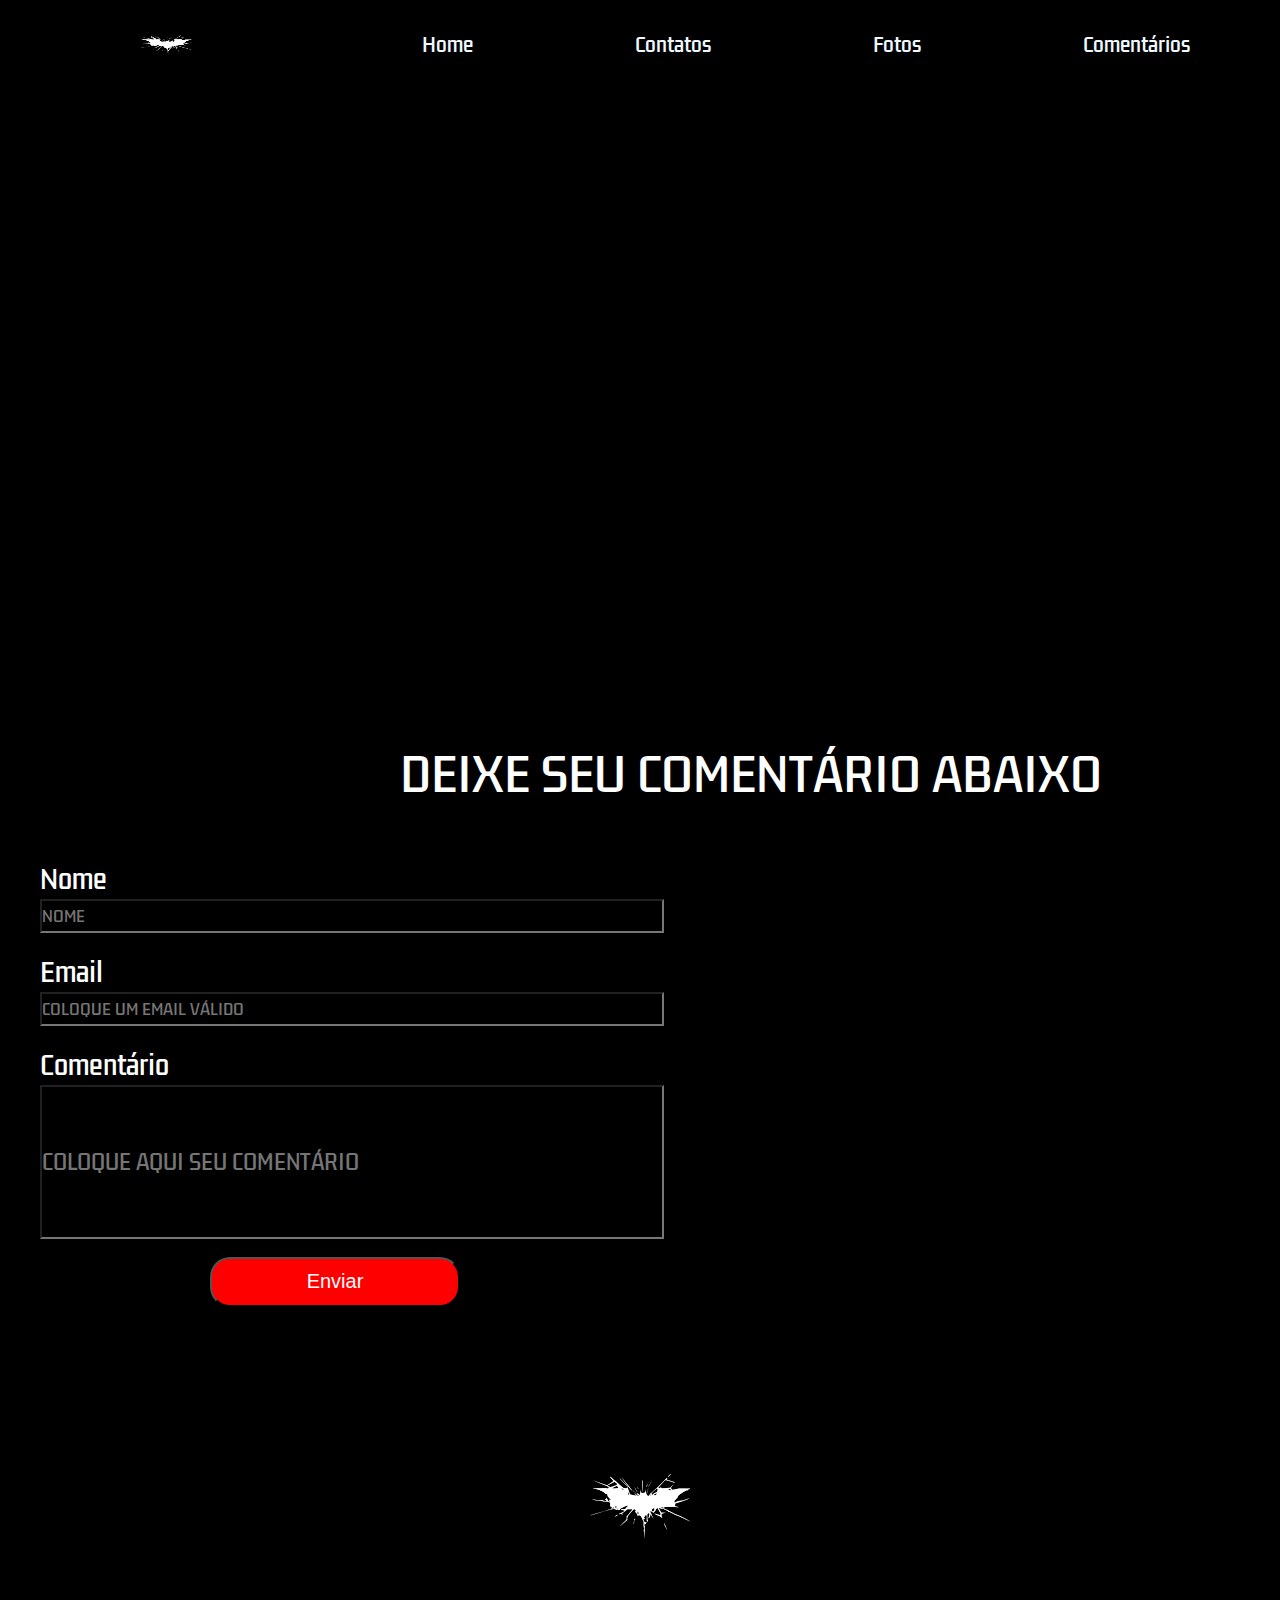
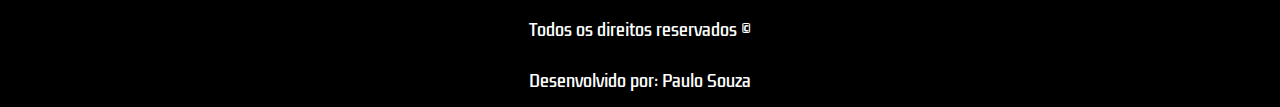
<file: Comentarios.html>
<!DOCTYPE html>
<html lang="en">
<head>
    <meta charset="UTF-8">
    <meta http-equiv="X-UA-Compatible" content="IE=edge">
    <meta name="viewport" content="width=device-width, initial-scale=1.0">
    <title>Comentário</title>
    <link rel="stylesheet" href="./Comentario.css">
</head>
<body>
    <header>
        <img id="Logo" src="./Logo3.png">
        <nav>
            <ul>
                <a href="./index.html">
                    <li>Home</li>
                </a>

                <a href="./Contatos.html">
                    <li>Contatos</li>
                </a>

                <a href="./Fotos.html">
                    <li>Fotos</li>
                </a>

                <a href="./Comentarios.html">
                    <li>Comentários</li>
                </a>

            </ul>
        </nav>
    </header>

    <div id="Banner"></div>
    <p>DEIXE SEU COMENTÁRIO ABAIXO</p>

    <form action="./Comentarios.html" id="Form">

        <label for="name">Nome</label>
        <input style="display: block" for="name" type="text" id="name" type="text" nome="Nome" placeholder="NOME">

        <label for="email">Email</label>
        <input style="display: block" id="email" type="email" name="E-mail" placeholder="COLOQUE UM EMAIL VÁLIDO">

        <label for="texto">Comentário</label>
        <input type="text" style="display: block" id="texto" name="Comentario" placeholder="COLOQUE AQUI SEU COMENTÁRIO">

        <button id="button">Enviar</button>
    </form>

    <footer>
        <img styles="object-fit: contain;" id="logo" src="./Logo3.png">
        <span>Todos os direitos reservados ©</span>
        <span>Desenvolvido por: Paulo Souza</span>

        <nav class="footer-navigation">
            <ul class="footer-list">
                <a href="./index.html">
                    <li>Home</li>
                </a>
                
                <a href="./Contatos.html">
                    <li>Contatos</li>
                </a>
    
                <a href="./Fotos.html">
                    <li>Fotos</li>
                </a>
    
                <a href="./Comentarios.html">
                    <li>Comentários</li>
                </a>
    
            </ul>
        </nav>
    </footer>

</body>
</html>
</file>
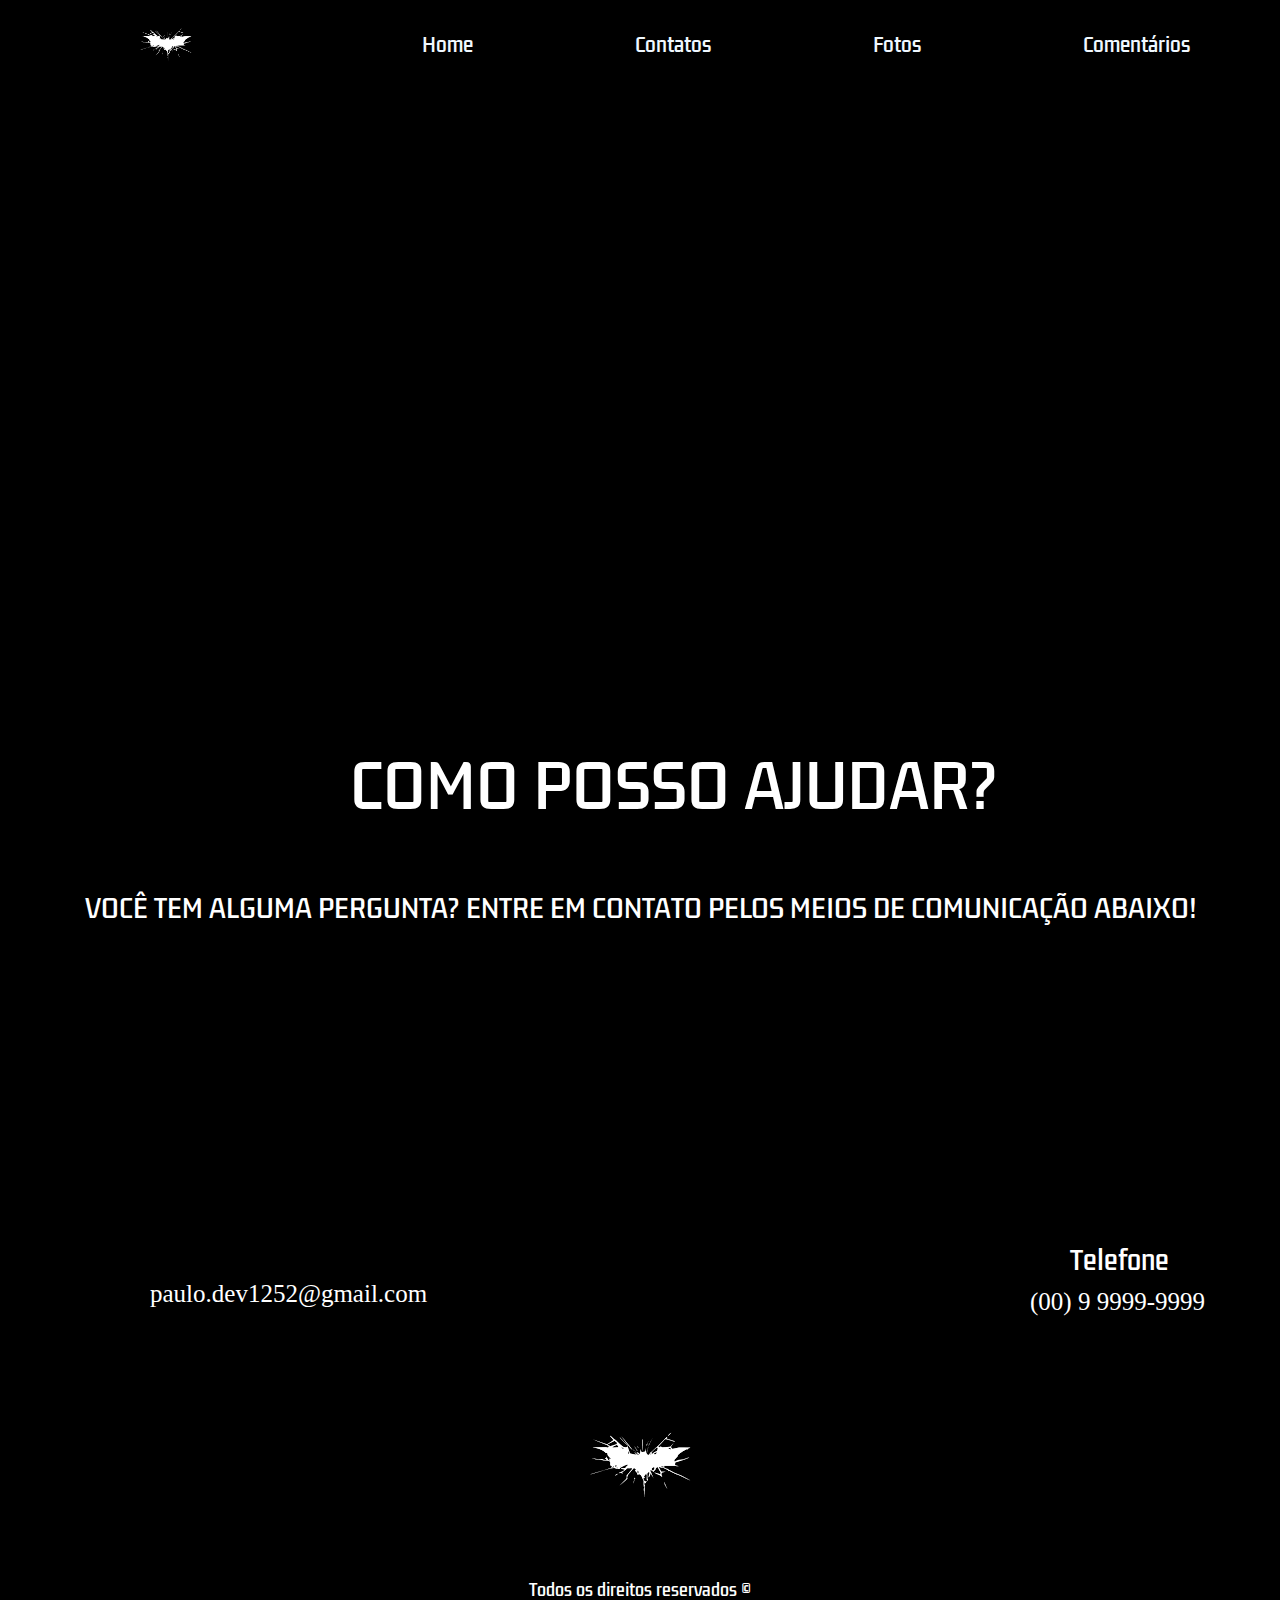
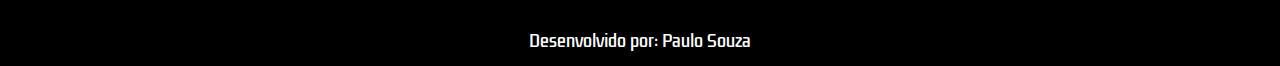
<file: Contatos.html>
<!DOCTYPE html>
<html lang="en">
<head>
    <meta charset="UTF-8">
    <meta http-equiv="X-UA-Compatible" content="IE=edge">
    <meta name="viewport" content="width=device-width, initial-scale=1.0">
    <title>Contatos</title>
    <link rel="stylesheet" href="./Contatos.css">
</head>
<body>
    <header>
        <img id="Logo" src="./Logo3.png">
       <nav>
            <ul>
                <a href="./index.html">
                    <li>Home</li>
                </a>
            
                <a href="./Contatos.html">
                    <li>Contatos</li>
                </a>
            
                <a href="./Fotos.html">
                    <li>Fotos</li>
                </a>
            
                <a href="./comentario.html">
                    <li>Comentários</li>
                </a>
            </ul>
       </nav>

    </header>
    
    <div id="Banner"></div>
    <p id="titulo">COMO POSSO AJUDAR?</p>
    <p id="texto">VOCÊ TEM ALGUMA PERGUNTA? ENTRE EM CONTATO PELOS MEIOS DE COMUNICAÇÃO ABAIXO!</p>
    <div class="email"></div> 
    <div class="telefone"></div>
    <p>E-mail</p>
    <p id="tel">Telefone</p>
    <p id="Text-email">paulo.dev1252@gmail.com</p>
    <p id="text-tel">(00) 9 9999-9999</p>
    

    <footer>
        <img style="object-fit: contain;" id="logo" src="./Logo3.png"/>
        <span>Todos os direitos reservados ©</span>
        <span>Desenvolvido por: Paulo Souza</span>
        
        <nav class="footer-navegation">
            <ul class="footer-list">
                <a href="./index.html">
                    <li>Home</li>
                </a>
            
                <a href="./Contatos.html">
                    <li>Contatos</li>
                </a>
            
                <a href="./Fotos.html">
                    <li>Fotos</li>
                </a>
            
                <a href="./comentario.html">
                    <li>Comentários</li>
                </a>
            </ul>
       </nav>
    </footer>
</body>
</html>
</file>
<file: Comentario.css>
@import url('https://fonts.googleapis.com/css?family=Kdam+Thmor+Pro');

* {
    margin: 0;
    padding: 0;
    background-color: black;
    list-style: none;
    text-decoration: none;
}

header {
    height: 90px;
    display: flex;
    justify-content: space-around;
    align-items: center;
}

nav {
    width: 60%;
}

ul {
    width: 100%;
    display: flex;
    justify-content: space-between;
}

li {
    list-style: none;
    color: aliceblue;
    cursor: pointer;
    font-size: 19px;
    transition: .5s;
    font-family: 'Kdam Thmor Pro', sans-serif;
}

li:hover{
    color: #D21617;
}

#Logo {
    width: 150px;
    height: 60%;

}

#Banner {
    background-image: url('https://pbs.twimg.com/media/FBwJWeQXIAItfyH.jpg:large');
    background-position: 50% 50%;
    background-size: cover;
    width: 100%;
    height: 600px;
}

p {
    color: #fff;
    font-size: 45px;
    font-family: 'Kdam Thmor Pro', sans-serif;
    margin: 50px 50px 50px 400px;
}

#Form {
    color: #fff;
    margin-left: 40px;
    margin-bottom: 50px;
    font-size: 25px;
    font-family: 'Kdam Thmor Pro', sans-serif;

}

#name {
    color: #fff;
    font-size: 15px;
    font-family: 'Kdam Thmor Pro', sans-serif;
    width: 50%;
    height: 30px;
    margin-bottom: 20px;
}



#email {
    width: 50%;
    height: 30px;
    font-size: 15px;
    font-family: 'Kdam Thmor Pro', sans-serif;
    color: red;
    margin-bottom: 20px;
}


#texto {
    width: 50%;
    height: 150px;
    font-size: 20px;
    font-family: 'Kdam Thmor Pro', sans-serif;
    color: red;
    margin-bottom: 20px;
}

#button {
    width: 250px;
    height: 50px;
    background-color: red;
    border-radius: 20px;
    color: #fff;
    font-size: 20px;
    margin: -100px 50px 50px 170px;
    transition: .5s;
}

#button:hover {
    color: black;
    background-color: #fff;
}

footer {
    height: 300px;
    margin-top: 50px;
    display: flex;
    flex-direction: column;
    align-items: center;
    justify-content: space-around;
}

span {
    color: #fff;
    font-family: 'Kdam Thmor Pro', sans-serif;
}

.footer-navigation {
    display: none;
}

.footer-list {
    display:flex;
    flex-direction: column;
    align-items: center;
}

@media(max-width: 768px) {
    .footer-navigation{
        display: block;
    }

    nav {
        display: none;
    }

    #Banner {
        background-position: 40%;
    }

    p {
        width: 300px;
        margin: 10px 20px 30px 40px;
        display: flex;
        justify-content: space-between;
    }

    #Form {
        width: 70px;
    }

    #name {
        color: red;
        font-size: 25px;
        font-family: 'Kdam Thmor Pro', sans-serif;
        width: 350px;
        height: 50px;
        margin-bottom: 20px;
    }

    #email {
        width: 350px;
        font-size: 25px;
        height: 50px;
        font-family: 'Kdam Thmor Pro', sans-serif;
        color: red;
        margin-bottom: 20px;
    }
    
    
    #texto {
        width: 350px;
        height:200px;
        font-size: 20px;
        font-family: 'Kdam Thmor Pro', sans-serif;
        color: red;
        margin-bottom: 20px;
    }
    
    #button {
        width: 250px;
        background-color: red;
        border-radius: 20px;
        color: #fff;
        font-size: 20px;
        margin: -100px 50px 50px 50px;
        transition: .5s;
    }

    
}
</file>
<file: Contatos.css>
@import url('https://fonts.googleapis.com/css?family=Kdam+Thmor+Pro');

* {
    margin: 0;
    padding: 0;
    background-color: black;
    list-style: none;
    text-decoration: none;
}

header {
    height: 90px;
    display: flex;
    justify-content: space-around;
    align-items: center;
}

nav {
    width: 60%;
}

ul {
    width: 100%;
    display: flex;
    justify-content: space-between;
}
li {
    list-style: none;
    color: aliceblue;
    cursor: pointer;
    font-size: 19px;
    transition: .5s;
    font-family: 'Kdam Thmor Pro', sans-serif;
}

li:hover {
    color: #D21617;
}

#Logo {
    width: 150px;
    height: auto;
}

#Banner {
    background-image: url('https://pbs.twimg.com/media/FBwJWeQXIAItfyH.jpg:large');
    background-position: 50% 50%;
    background-size: cover;
    width: 100%;
    height: 600px;
}

.email {
    margin: 180px 150px 0 200px;
    width: 150px;
    height: 100px;
    background-size: cover;
    background-position: 50%;
    cursor: pointer;
    display: flex;  
    background-image: url('https://cdn.pixabay.com/photo/2012/04/15/17/55/note-34686_960_720.png');
}


.telefone{
    margin: -100px 0 0 1070px;
    width: 100px;
    height: 100px;
    background-size: cover;
    background-position: 50% 50%;
    cursor: pointer;
    display: flex;  
    background-image: url('https://cdn.pixabay.com/photo/2014/04/02/10/56/telephone-304968_960_720.png');
}

#tel {
    color: #fff;
    font-size: 25px;
    font-family: 'Kdam Thmor Pro', sans-serif;
    margin-left: 1070px;
    margin-top: -10px;
}

#titulo {
    margin-left: 350px;
    margin-top: 50px;
    font-size: 60px;
    font-family: 'Kdam Thmor Pro', sans-serif;
    color: #fff;
}

#texto {
    width: 100%;
    height: 90px;
    margin-left: 0px;
    margin-top: 30px;
    color: #fff;
    font-size: 25px;
    font-family: 'Kdam Thmor Pro', sans-serif;
    display: flex;
    justify-content: center;
    align-items: center;
}

#Text-email {
    color: #fff;
    font-size: 25px;
    margin-left: 150px;
    
}

#text-tel {
    color: #fff;
    font-size: 25px;
    margin-left: 1030px;
    margin-top: -20px;
}

footer {
    height: 300px;
    margin-top: 50px;
    display: flex;
    flex-direction: column;
    align-items: center;
    justify-content: space-around;
}

span {
    color: #fff;
    font-family: 'Kdam Thmor Pro', sans-serif;
}

.footer-navegation {
    display: none;
}

.footer-list {
    display: flex;
    flex-direction: column;
    align-items: center;
}



@media(max-width: 768px){

    .footer-navegation {
        display: block;
        
    }
    nav {
        display: none;
    }

    #Banner {
        background-position: 40%;
    }

    #titulo {
        width: 50%;
        margin: 20px 0 0 140px;
        font-size: 40px;
    }

    #texto {
        width: 80%;
        height: 70%;
        margin: 100px 0 0 50px;
        font-size: 25px;
    }

    .telefone {
        width: 110px;
        height: 110px;
        margin: 350px 30px -150px 150px;
        background-position: 50%;
    }

    .email {
        margin: 50px 30px 60px 120px;
        background-position: 50%;
    }

    p {
        margin-left: 160px;
        margin-top: -450px;
    }

    #Text-email {
        margin-left: 60px;
        margin-top: -450px;
    }

    #tel {
        margin: 450px 0 0 150px;
    }
    #text-tel {
        margin: 430px 0 0 100px;   
    }
}
</file>
